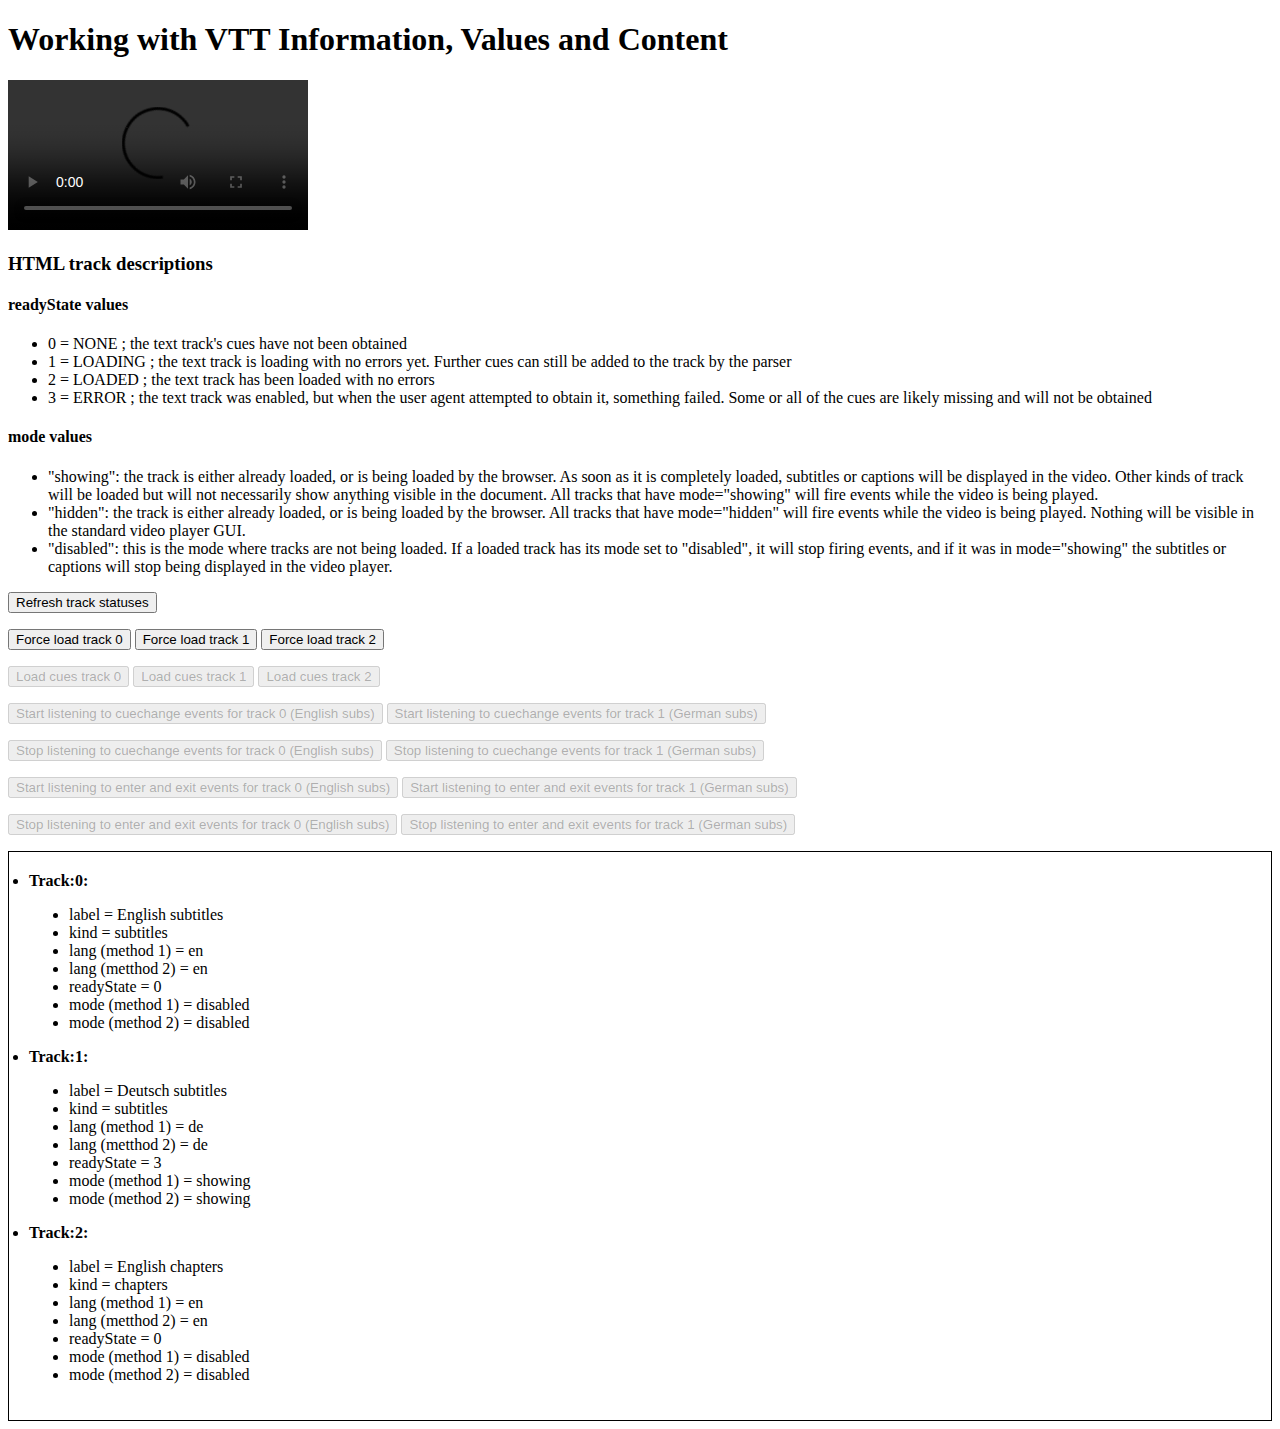
<file: project1/index.html>
<!DOCTYPE html>
<html lang="en">

<head>
    <meta charset="UTF-8">
    <meta name="viewport" content="width=device-width, initial-scale=1.0">
    <title>HTML5 Video and Text Tracks</title>
    <link rel="stylesheet" href="css/style.css">
    <script src="js/script.js"></script>
</head>

<body>
    <h1>Working with VTT Information, Values and Content</h1>
    <video id="myVideo" preload="metadata" controls crossOrigin="anonymous">
        <source src="https://dl.dropboxusercontent.com/s/vtsoa1yunhivgaq/elephants-dream-medium.mp4?dl=1" type="video/mp4">
        <source src="https://dl.dropboxusercontent.com/s/9mg11dpy5r3jt6l/elephants-dream-medium.webm?dl=1" type="video/webm">
        <track label="English subtitles" kind="subtitles" srclang="en" src="https://dl.dropboxusercontent.com/s/zxli50ldo11s589/elephants-dream-subtitles-en.vtt?dl=1">
        <track label="Deutsch subtitles" kind="subtitles" srclang="de" src="https://dl.dropboxusercontent.com/s/i9bq4knn8b36rvy/elephants-dream-subtitles-de.vtt?dl=1" default>
        <track label="English chapters" kind="chapters" srclang="en" src="https://dl.dropboxusercontent.com/s/3aj6pcv35ozz0jm/elephants-dream-chapters-en.vtt?dl=1">
    </video>
    <h3>HTML track descriptions</h3>
    <h4>readyState values</h4>
    <ul>
        <li>0 = NONE ; the text track's cues have not been obtained</li>
        <li>1 = LOADING ; the text track is loading with no errors yet. Further cues can still be added to the track by the parser</li>
        <li>2 = LOADED ; the text track has been loaded with no errors</li>
        <li>3 = ERROR ; the text track was enabled, but when the user agent attempted to obtain it, something failed. Some or
            all of the cues are likely missing and will not be obtained</li>
    </ul>
    <h4>mode values</h4>
    <ul>
        <li>"showing": the track is either already loaded, or is being loaded by the browser. As soon as it is completely loaded,
            subtitles or captions will be displayed in the video. Other kinds of track will be loaded but will not necessarily
            show anything visible in the document. All tracks that have mode="showing" will fire events while the video is
            being played.</li>
        <li>"hidden": the track is either already loaded, or is being loaded by the browser. All tracks that have mode="hidden"
            will fire events while the video is being played. Nothing will be visible in the standard video player GUI.</li>
        <li>"disabled": this is the mode where tracks are not being loaded. If a loaded track has its mode set to "disabled",
            it will stop firing events, and if it was in mode="showing" the subtitles or captions will stop being displayed
            in the video player.</li>
    </ul>
    <p>
        <button onclick=displayTrackStatuses()>Refresh track statuses</button>
    </p>
    <p>
        <button id="buttonLoadFirstTrack" onclick="forceLoadTrack(0);" disabled>Force load track 0</button>
        <button id="buttonLoadSecondTrack" onclick="forceLoadTrack(1);" disabled>Force load track 1</button>
        <button id="buttonLoadThirdTrack" onclick="forceLoadTrack(2);" disabled>Force load track 2</button>
    </p>
    <p>
        <button id="buttonLoadFirstCues" onclick="loadCues(0);" disabled>Load cues track 0</button>
        <button id="buttonLoadSecondCues" onclick="loadCues(1);" disabled>Load cues track 1</button>
        <button id="buttonLoadThirdCues" onclick="loadCues(2);" disabled>Load cues track 2</button>
    </p>
    <p>
        <button id="cueChangeFirstTrack" onclick="cueChange(0);" disabled>Start listening to cuechange events for track 0 (English subs)</button>
        <button id="cueChangeSecondTrack" onclick="cueChange(1);" disabled>Start listening to cuechange events for track 1 (German subs)</button>
    </p>
    <p>
        <button id="stopCueChangeFirstTrack" onclick="stopCueChange(0);" disabled>Stop listening to cuechange events for track 0 (English subs)</button>
        <button id="stopCueChangeSecondTrack" onclick="stopCueChange(1);" disabled>Stop listening to cuechange events for track 1 (German subs)</button>
    </p>
    <p>
        <button id="cueEnterExitFirstTrack" onclick="cueEnterExit(0);" disabled>Start listening to enter and exit events for track 0 (English subs)</button>
        <button id="cueEnterExitSecondTrack" onclick="cueEnterExit(1);" disabled>Start listening to enter and exit events for track 1 (German subs)</button>
    </p>
    <p>
        <button id="stopCueEnterExitFirstTrack" onclick="stopCueEnterExit(0);" disabled>Stop listening to enter and exit events for track 0 (English subs)</button>
        <button id="stopCueEnterExitSecondTrack" onclick="stopCueEnterExit(1);" disabled>Stop listening to enter and exit events for track 1 (German subs)</button>
    </p>
    <div id="trackStatusesDiv">
    </div>
</body>

</html>
</file>
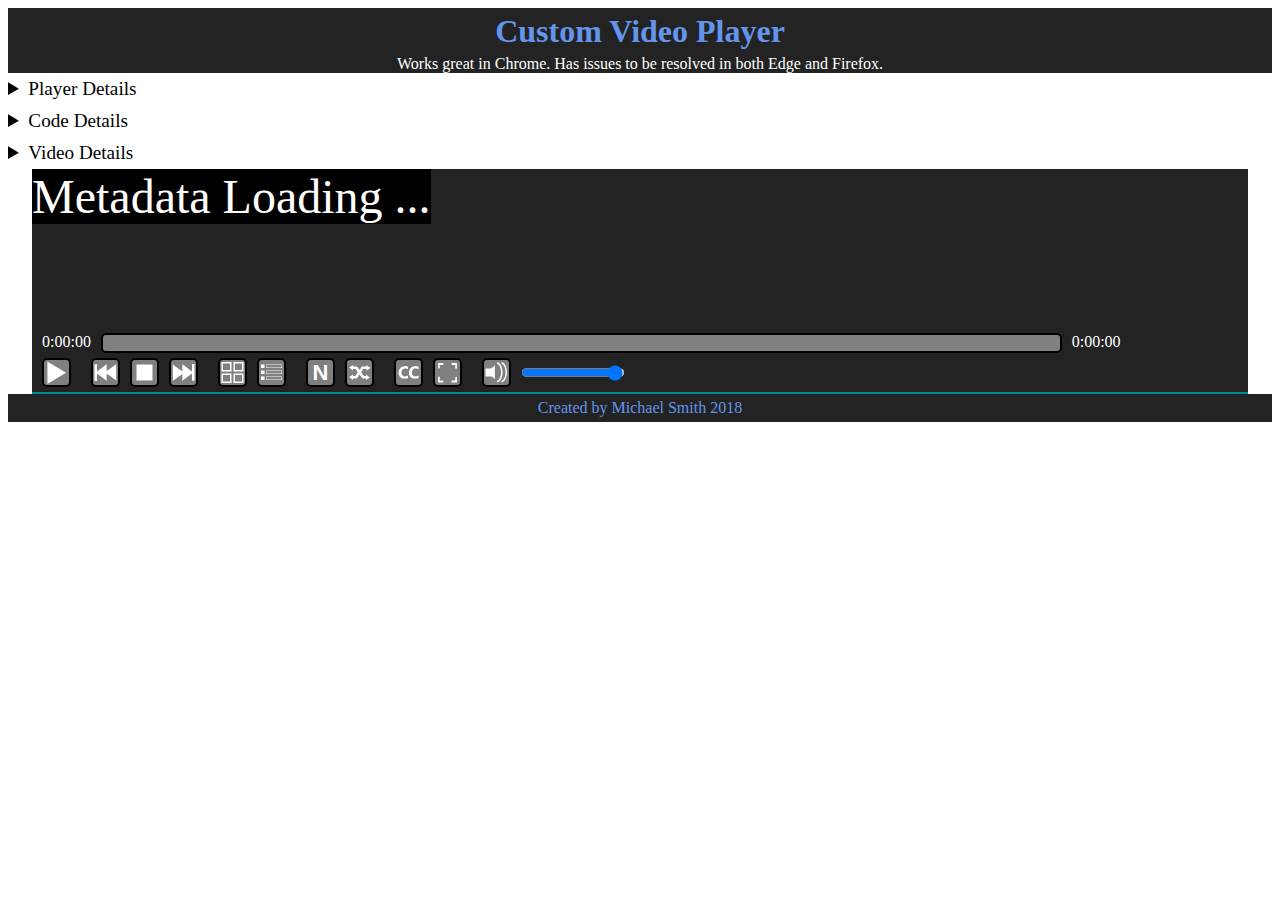
<file: project2/index.html>
<!DOCTYPE html>
<html lang="en">

<head>
    <meta charset="UTF-8">
    <meta name="viewport" content="width=device-width, initial-scale=1.0">
    <title>Custom Video Player</title>
    <link rel="stylesheet" href="css/style.css">
    <script src="js/script.js"></script>
</head>

<body>
    <header>
        <h1>Custom Video Player</h1>
        <p>Works great in Chrome. Has issues to be resolved in both Edge and Firefox.</p>
    </header>
    <main>
        <details>
            <summary>Player Details</summary>
            <p>All player controls are custom, they could use some better styling when I get to it. Video can be played/paused by clicking on the video or the button. 
                The stop button is the same as pressing pause at this time. The next/prev buttons go to the next or previous videos. The player will automatically move 
                on to the next video as well. The next/prev video is determined by the playlist and the random option. The playlist is rearranged when random is selected.
                The playlist button will show the current order and allow you to select any video. The chapters button will display chapter options to select. The CC button 
                will show caption options including captions, subtitles and descriptions. The full screen button will make the video full screen. Custom controls are not 
                available in full screen at this time. You can adjust the volume with the slider as well as muting with the button. On un-mute it restores previous volume.
                The progress bar shows the current position as well as all buffered areas which ay be confusing to some at first. Clicking in the progress bar will move to 
                that position in the video. Progress bar drag has not been implemented yet. Clicking on chapters or captions when displayed will take you to that position 
                of the video.</p>
        </details>
        <details>
            <summary>Code Details</summary>
            <p>There are a lot of options that can still be added. There are some minor issues to be fixed like disabling chapters button if the video doesn't have a 
                chapters file. There are some small issues at certain sizes and some sizes are hard coded which can be fixed. The code can certainly be refactored, 
                cleaned up and reorganized. In the case of captions and chapters, a lot of the code is similar and could be generalized. More and better comments can 
                be added. A lot of stuff would have been easier ith jQuery and other modules but the point was to do it in pure HTML, CSS and JS. Alas, that is all the 
                time I have to spend on it for now. I will likely revisit it in the future.</p>
        </details>
        <details>
            <summary>Video Details</summary>
            <p>
                I have uploaded the Elephants Dream videos, subtitles and chapters to Dropbox. They are being server from there. The Big
                Buck Bunny video is very large and therefore listed last in case you want to avoid them. The Sintel video
                is only in mp4 and is the only other one with subtitles. The Caminades video is only in mp4 and is direct
                from their site.
            </p>
            <ul>
                <li>Elephants Dream © Copyright 2006, Blender Foundation / Netherlands Media Art Institute /
                    <a href="http://www.elephantsdream.org" target="_blank">www.elephantsdream.org</a>
                </li>
                <li>Sintel © copyright Blender Foundation |
                    <a href="http://durian.blender.org" target="_blank">durian.blender.org</a> - 40 subtitles available.
                </li>
                <li>Caminades © copyright
                    <a href="http://http://www.caminandes.com" target="_blank">www.caminandes.com</a>
                </li>
                <li>Big Buck Bunny (c) copyright 2008, Blender Foundation /
                    <a href="http://www.bigbuckbunny.org" target="_blank">www.bigbuckbunny.org</a>
                </li>
            </ul>
        </details>
        <div id="player">
            <video preload="metadata">
                <p>Your Browser does not support the video tag.</p>
            </video>
            <div id="captionsDiv"></div>
            <div id="controls">
                <div id="playlistDiv"></div>
                <div id="chapterListDiv"></div>
                <div id="captionListDiv"></div>
                <div id="controlsTopRow">
                    <div id="controlsCurrentTime">0:00:00</div>
                    <div id="controlsProgressBar">
                        <div id="controlsBufferedBar"></div>
                        <div id="controlsPlayedBar"></div>
                    </div>
                    <div id="controlsEndTime">0:00:00</div>
                </div>
                <div id="controlsBottomRow">
                    <div id="controlsPlayButton" title="play"></div>
                    <div id="controlsPrevVideo" title="prev video"></div>
                    <div id="controlsStop" title="stop"></div>
                    <div id="controlsNextVideo" title="next video"></div>
                    <div id="controlsChapters" title="chapters"></div>
                    <div id="controlsPlaylist" title="playlist"></div>
                    <div id="controlsLoop" title="loop: N=none, 1=this video, A=all">N</div>
                    <div id="controlsRandom" title="random"></div>
                    <div id="controlsCaptions" title="captions"></div>
                    <div id="controlsFullScreen" title="full screen"></div>
                    <!-- Add volume -->
                    <div id="controlsMute" title="mute"></div>
                    <input id="controlsVolume" type="range" min="0" max="100" step="1" value="100" title="volume"></input>
                </div>
            </div>
            <div id="chaptersOuterDiv">
                <div id="chaptersInnerDiv"></div>
            </div>
        </div>
    </main>
    <footer>
        <p>Created by Michael Smith 2018</p>
    </footer>
</body>

</html>
</file>
<file: project1/css/style.css>
#trackStatusesDiv {
    border:1px solid;
    padding: 20px;
    margin-top:10px;
}
</file>
<file: project2/css/style.css>
body {
    font-size: 16px;
}
header,
footer {
    text-align: center;
    color: cornflowerblue;
    background-color: rgb(35, 35, 35);
}
header h1 {
    margin: 0;
    padding: 5px 0;
}
header p {
    color: white;
    margin: 0;
}
summary {
    font-size: 1.2em;
    margin: 5px 0;
}
#player {
    position: relative;
    background-color: rgb(35, 35, 35);
    width: 95vw;
    margin: auto;
}
#messages {
    position: absolute;
    color: white;
    background-color: black;
    font-size: 3em;
}
video {
    width: 100%;
    max-height: 85vh;
}
#playlistDiv {
    position: absolute;
    bottom: 30px;
    left: 175px;
}
#playlist {
    background-color: gray;
    color: white;
    border: 2px solid maroon;
    margin: 0;
    list-style-type: none;
    padding: 5px 10px;
    font-size: 1.2em;
}
#playlist li {
    cursor: pointer;
    padding: 5px;
}
#playlist li:hover{
    background-color: blue;
}
#controls {
    position: relative;
}
#controlsTopRow {
    color: white;
    margin: 10px;
}
#controlsCurrentTime {
    float: left;
}
#controlsProgressBar {
    margin: 0 10px;
    height: 1em;
    width: 80%;
    background-color: gray;
    border: 2px solid black;
    border-radius: 5px;
    float: left;
}
#controlsProgressBar:hover {
    border: 2px solid blue;
}
#controlsBufferedBar {
    position: relative;
    height: 1em;
}
#controlsPlayedBar {
    position: relative;
    top: -1em;
    background-color: darkslategrey;
    height: 1em;
    width: 0;
}
#controlsEndTime {
    float: left;
}
#controlsBottomRow {
    clear: both;
}
#controlsBottomRow > * {
    float: left;
    margin: 5px;
    border: 2px solid black;
    width: 25px;
    height: 25px;
    background-color: gray;
    border-radius: 5px;
}
#controlsBottomRow > *:hover {
    border: 2px solid blue;
}
#controlsPlayButton {
    background-image: url("../img/play.png");
    background-size: contain;
    margin-left: 10px;
    margin-right: 15px;
}
#controlsPrevVideo {
    background-image: url("../img/prev.png");
    background-size: contain;
}
#controlsStop {
    background-image: url("../img/stop.png");
    background-size: contain;
}
#controlsNextVideo {
    background-image: url("../img/next.png");
    background-size: contain;
    margin-right: 15px;
}
#controlsChapters {
    background-image: url("../img/chapters.png");
    background-size: contain;
}
#controlsPlaylist {
    background-image: url("../img/playlist.png");
    background-size: contain;
    margin-right: 15px;
}
#controlsLoop {
    color: white;
    font-family: sans-serif;
    font-weight: bolder;
    font-size: 22px;
    text-align: center;
    cursor: default;
}
#controlsRandom {
    background-image: url("../img/random.png");
    background-size: contain;
    margin-right: 15px;
}
#controlsCaptions {
    background-image: url("../img/caption.png");
    background-size: contain;
}
#controlsFullScreen {
    background-image: url("../img/fullscreen.png");
    background-size: contain;
    margin-right: 15px;
}
#controlsMute {
    background-image: url("../img/nomute.png");
    background-size: contain;
}
#controlsVolume {
    width: 100px;
}
#controlsBottomRow .buttonDown {
    background-color: lightblue;
}
#controlsBottomRow .buttonActive {
    border: 2px solid blue;
    background-color: darkblue;
}
#chapterListDiv {
    position: absolute;
    bottom: 30px;
    left: 125px;
}
#captionListDiv {
    position: absolute;
    bottom: 30px;
    left: 250px;
}
#chapterlist,
#captionlist {
    background-color: gray;
    color: white;
    border: 2px solid maroon;
    margin: 0;
    list-style-type: none;
    padding: 5px 10px;
    font-size: 1.2em;
}
#chapterlist li,
#captionlist li {
    cursor: pointer;
    padding: 5px;
}
#chapterlist li:hover,
#captionlist li:hover {
    background-color: blue;
}
#chaptersOuterDiv {
    clear: both;
    border: 1px solid darkcyan;
    height: 0;
    overflow-y: hidden;
    overflow-x: scroll;
}
#chaptersInnerDiv {
    height: 175px;
    overflow-y: hidden;
    overflow-x: hidden;
}
#chaptersInnerDiv > div {
    text-align: center;
    color: white;
    float: left;
    margin: 0 5px;
    cursor: pointer;
}
#chaptersInnerDiv > div img {
    height: 100px;
}
#chaptersInnerDiv > div.chapterActive {
    border: 2px solid blue;
}
#captionsDiv {
    height: 0;
    overflow-y: scroll;
}
#captionsDiv > p {
    margin: 0 10px;
    padding: 2px 0;
    color: white;
    cursor: pointer;
}
#captionsDiv > p:hover {
    color: cadetblue;
}
#captionsDiv > p.captionActive {
    color: cornflowerblue;
}
footer p {
    clear: both;
    margin: 0;
    padding: 5px 0;
}
</file>
